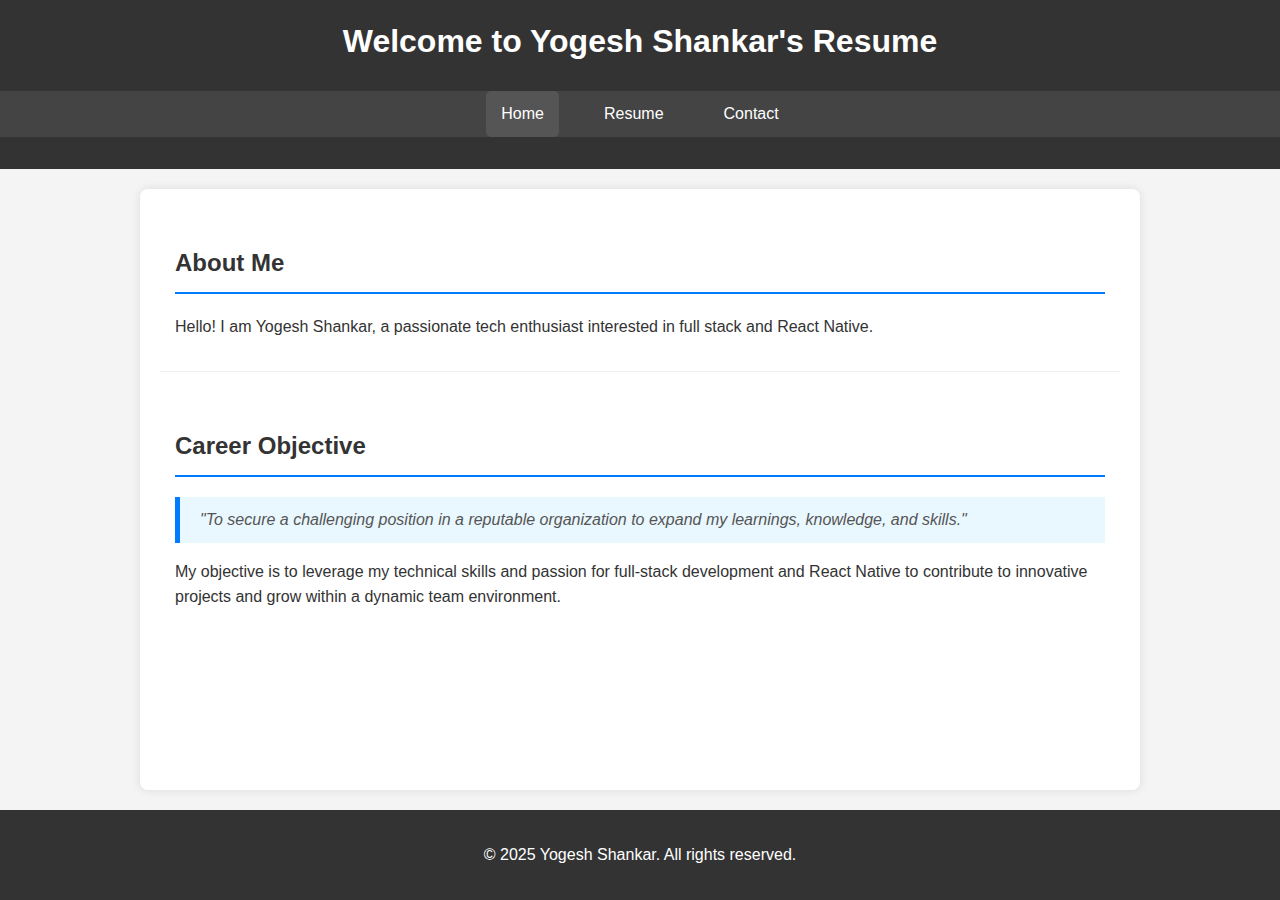
<file: index.html>
<!DOCTYPE html>
<html lang="en">
<head>
    <meta charset="UTF-8">
    <meta name="viewport" content="width=device-width, initial-scale=1.0">
    <title>Welcome to Yogesh Shankar's Resume</title>
    <link rel="stylesheet" href="styles.css">
</head>
<body>
    <header>
        <h1>Welcome to Yogesh Shankar's Resume</h1>
        <nav>
            <ul>
                <li><a href="index.html" class="active">Home</a></li>
                <li><a href="resume.html">Resume</a></li>
                <li><a href="contact.html">Contact</a></li>
            </ul>
        </nav>
    </header>

    <main>
        <section id="introduction">
            <h2>About Me</h2>
            <p>
                Hello! I am Yogesh Shankar, a passionate tech enthusiast interested in full stack and React Native.
            </p>
        </section>

        <section id="career-objective">
            <h2>Career Objective</h2>
            <blockquote>"To secure a challenging position in a reputable organization to expand my learnings, knowledge, and skills."</blockquote>
            <p>
                My objective is to leverage my technical skills and passion for full-stack development and React Native to contribute to innovative projects and grow within a dynamic team environment.
            </p>
        </section>


    </main>

    <footer>
        <p>&copy; 2025 Yogesh Shankar. All rights reserved.</p>
    </footer>

    <script src="https://ajax.googleapis.com/ajax/libs/jquery/3.5.1/jquery.min.js"></script>
    <script src="script.js"></script>
</body>
</html>
</file>
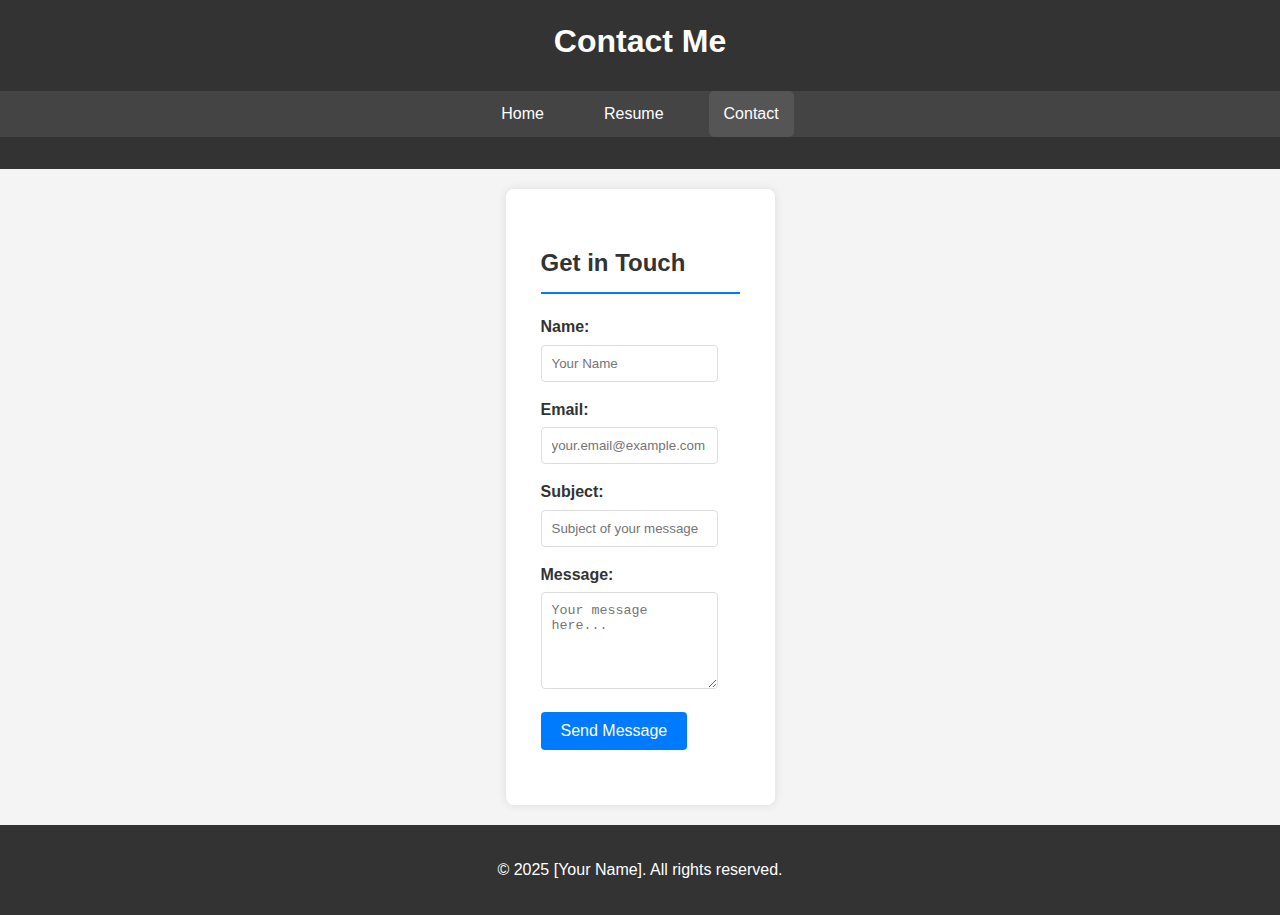
<file: contact - Copy.html>
<!DOCTYPE html>
<html lang="en">
<head>
    <meta charset="UTF-8">
    <meta name="viewport" content="width=device-width, initial-scale=1.0">
    <title>Contact Me</title>
    <link rel="stylesheet" href="styles.css">
</head>
<body>
    <header>
        <h1>Contact Me</h1>
        <nav>
            <ul>
                <li><a href="index.html">Home</a></li>
                <li><a href="resume.html">Resume</a></li>
                <li><a href="contact.html" class="active">Contact</a></li>
            </ul>
        </nav>
    </header>

    <main>
        <section id="contact-form">
            <h2>Get in Touch</h2>
            <form id="contactForm">
                <div class="form-group">
                    <label for="name">Name:</label>
                    <input type="text" id="name" name="name" placeholder="Your Name" required>
                </div>
                <div class="form-group">
                    <label for="email">Email:</label>
                    <input type="email" id="email" name="email" placeholder="your.email@example.com" required>
                </div>
                <div class="form-group">
                    <label for="subject">Subject:</label>
                    <input type="text" id="subject" name="subject" placeholder="Subject of your message" required>
                </div>
                <div class="form-group">
                    <label for="message">Message:</label>
                    <textarea id="message" name="message" rows="5" placeholder="Your message here..." required></textarea>
                </div>
                <button type="submit">Send Message</button>
            </form>
            <div id="form-messages"></div>
        </section>
    </main>

    <footer>
        <p>&copy; 2025 [Your Name]. All rights reserved.</p>
    </footer>

    <script src="https://ajax.googleapis.com/ajax/libs/jquery/3.5.1/jquery.min.js"></script>
    <script src="script.js"></script>
</body>
</html>
</file>
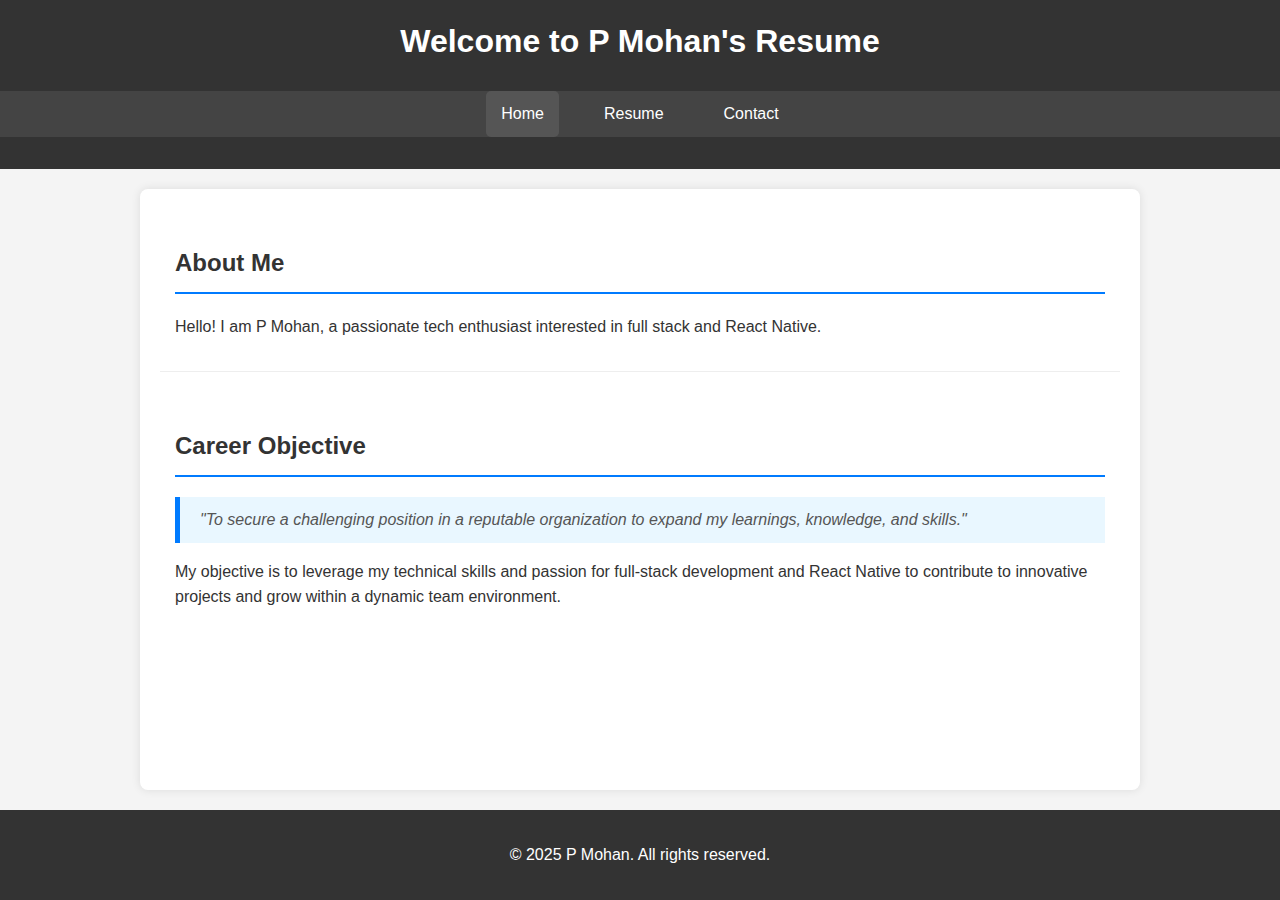
<file: index - Copy.html>
<!DOCTYPE html>
<html lang="en">
<head>
    <meta charset="UTF-8">
    <meta name="viewport" content="width=device-width, initial-scale=1.0">
    <title>Welcome to P Mohan's Resume</title>
    <link rel="stylesheet" href="styles.css">
</head>
<body>
    <header>
        <h1>Welcome to P Mohan's Resume</h1>
        <nav>
            <ul>
                <li><a href="index.html" class="active">Home</a></li>
                <li><a href="resume.html">Resume</a></li>
                <li><a href="contact.html">Contact</a></li>
            </ul>
        </nav>
    </header>

    <main>
        <section id="introduction">
            <h2>About Me</h2>
            <p>
                Hello! I am P Mohan, a passionate tech enthusiast interested in full stack and React Native.
            </p>
        </section>

        <section id="career-objective">
            <h2>Career Objective</h2>
            <blockquote>"To secure a challenging position in a reputable organization to expand my learnings, knowledge, and skills."</blockquote>
            <p>
                My objective is to leverage my technical skills and passion for full-stack development and React Native to contribute to innovative projects and grow within a dynamic team environment.
            </p>
        </section>


    </main>

    <footer>
        <p>&copy; 2025 P Mohan. All rights reserved.</p>
    </footer>

    <script src="https://ajax.googleapis.com/ajax/libs/jquery/3.5.1/jquery.min.js"></script>
    <script src="script.js"></script>
</body>
</html>
</file>
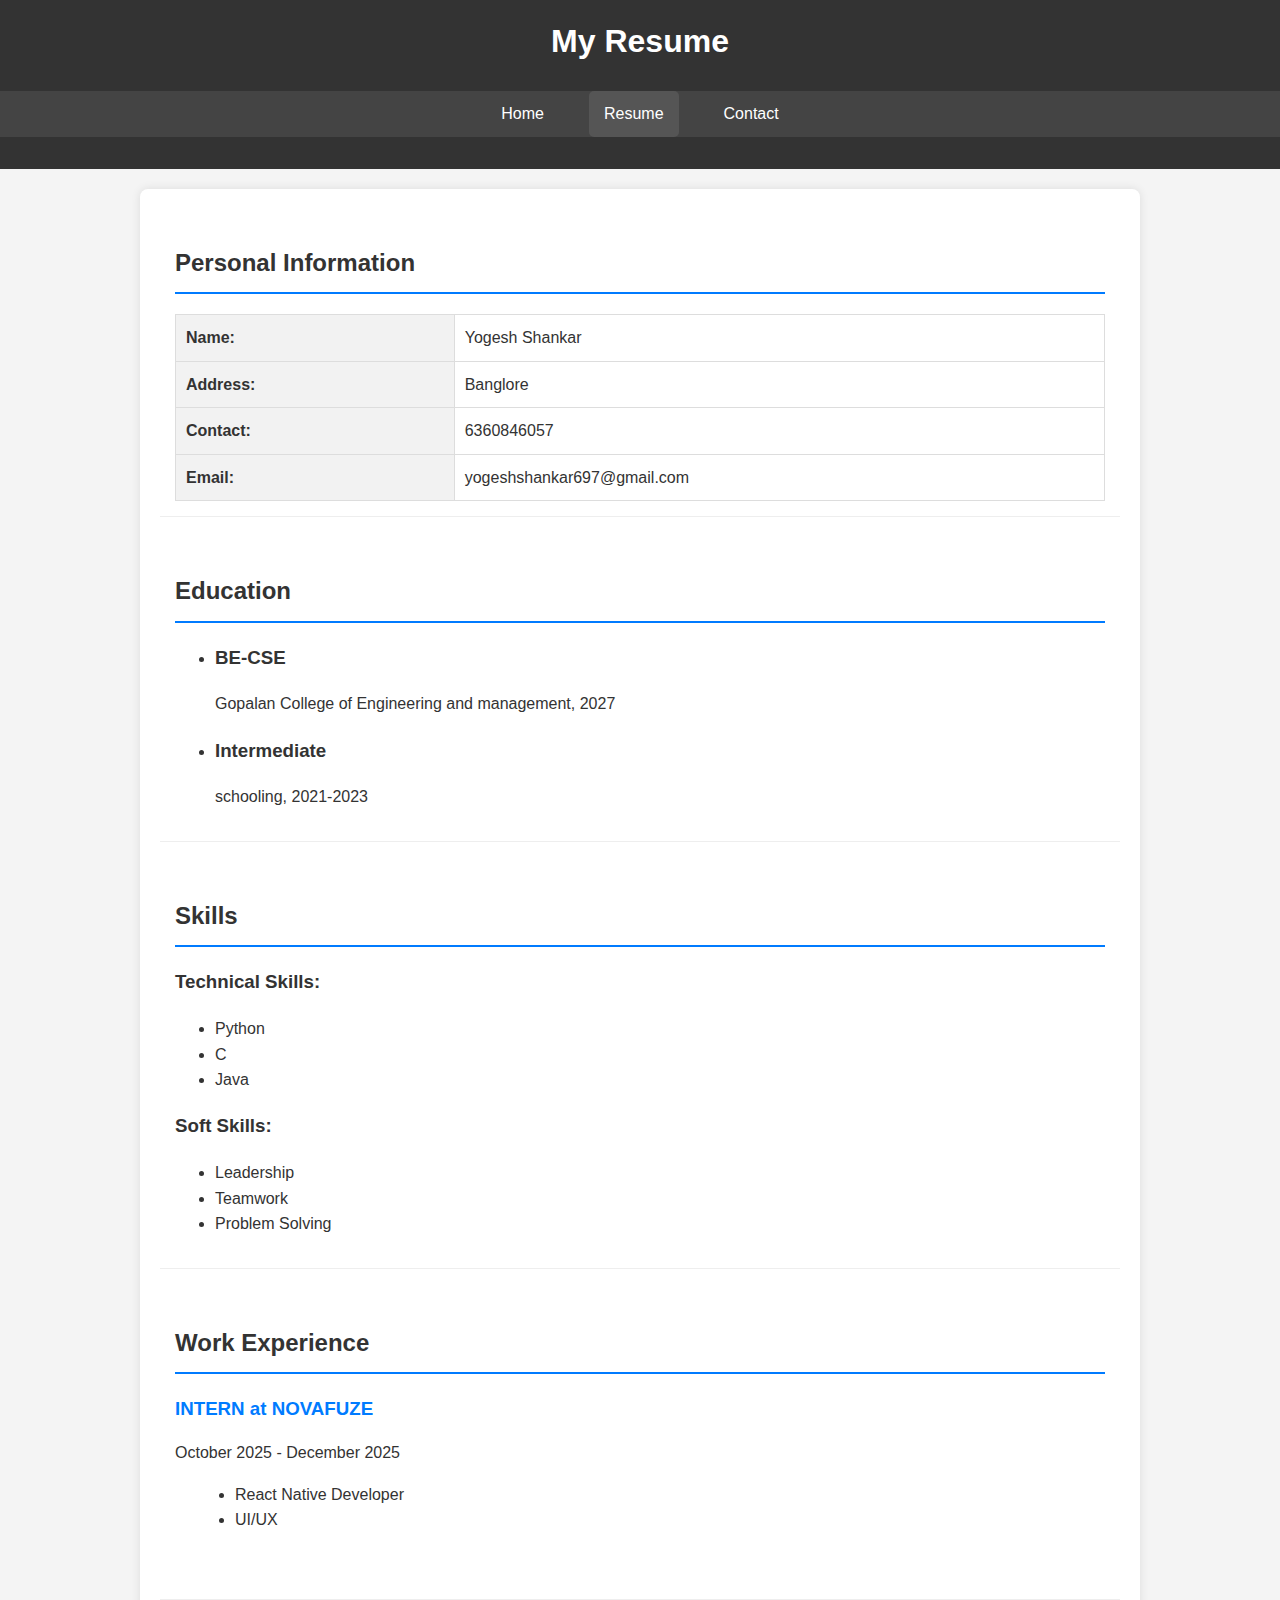
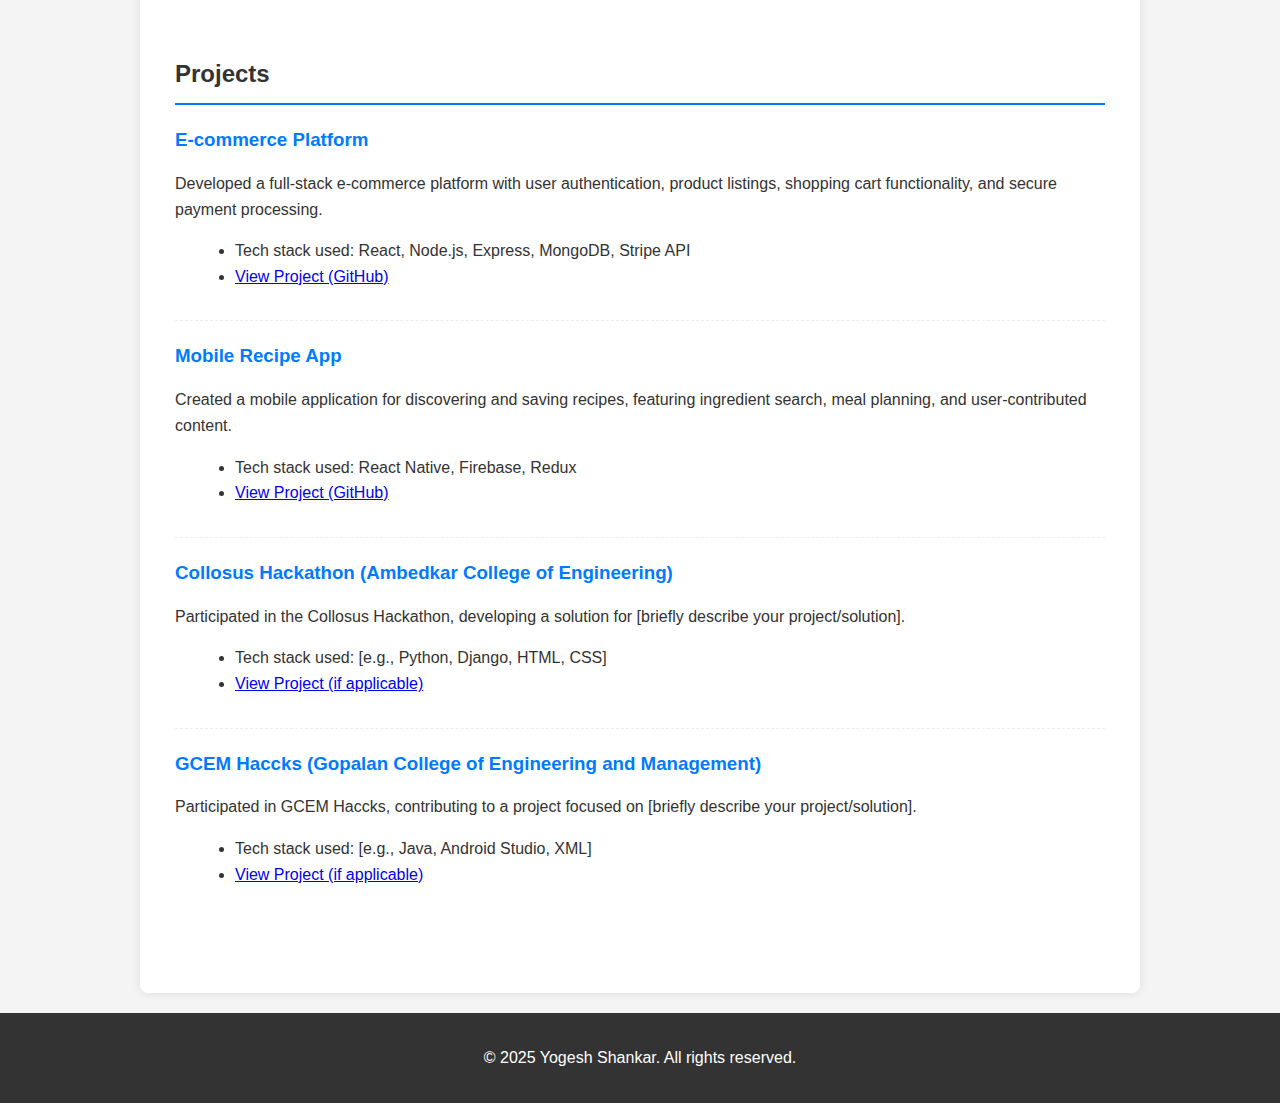
<file: resume.html>
<!DOCTYPE html>
<html lang="en">
<head>
    <meta charset="UTF-8">
    <meta name="viewport" content="width=device-width, initial-scale=1.0">
    <title>My Resume</title>
    <link rel="stylesheet" href="styles.css">
</head>
<body>
    <header>
        <h1>My Resume</h1>
        <nav>
            <ul>
                <li><a href="index.html">Home</a></li>
                <li><a href="resume.html" class="active">Resume</a></li>
                <li><a href="contact.html">Contact</a></li>
            </ul>
        </nav>
    </header>

    <main>
        <section id="personal-info">
            <h2>Personal Information</h2>
            <table>
                <tr>
                    <th>Name:</th>
                    <td>Yogesh Shankar</td>
                </tr>
                <tr>
                    <th>Address:</th>
                    <td>Banglore</td>
                </tr>
                <tr>
                    <th>Contact:</th>
                    <td>6360846057</td>
                </tr>
                <tr>
                    <th>Email:</th>
                    <td>yogeshshankar697@gmail.com</td>
                </tr>
            </table>
        </section>

        <section id="education">
            <h2>Education</h2>
            <ul>
                <li>
                    <h3>BE-CSE</h3>
                    <p>Gopalan College of Engineering and management, 2027</p>
                </li>
                <li>
                    <h3>Intermediate</h3>
                    <p>schooling, 2021-2023</p>
                </li>
            </ul>
        </section>

        <section id="skills">
            <h2>Skills</h2>
            <h3>Technical Skills:</h3>
            <ul>
                <li>Python</li>
                <li>C</li>
                <li>Java</li>
            </ul>
            <h3>Soft Skills:</h3>
            <ul>
                <li>Leadership</li>
                <li>Teamwork</li>
                <li>Problem Solving</li>
            </ul>
        </section>

        <section id="work-experience">
            <h2>Work Experience</h2>
            <div class="job-entry">
                <h3>INTERN at NOVAFUZE</h3>
                <p>October 2025 - December 2025</p>
                <ul>
                    <li>React Native Developer</li>
                    <li>UI/UX</li>
                    
                </ul>
            </div>

        </section>

        <section id="projects">
            <h2>Projects</h2>
            <div class="project-entry">
                <h3>E-commerce Platform</h3>
                <p>Developed a full-stack e-commerce platform with user authentication, product listings, shopping cart functionality, and secure payment processing.</p>
                <ul>
                    <li>Tech stack used: React, Node.js, Express, MongoDB, Stripe API</li>
                    <li><a href="#">View Project (GitHub)</a></li>
                </ul>
            </div>
            <div class="project-entry">
                <h3>Mobile Recipe App</h3>
                <p>Created a mobile application for discovering and saving recipes, featuring ingredient search, meal planning, and user-contributed content.</p>
                <ul>
                    <li>Tech stack used: React Native, Firebase, Redux</li>
                    <li><a href="#">View Project (GitHub)</a></li>
                </ul>
            </div>
            <div class="project-entry">
                <h3>Collosus Hackathon (Ambedkar College of Engineering)</h3>
                <p>Participated in the Collosus Hackathon, developing a solution for [briefly describe your project/solution].</p>
                <ul>
                    <li>Tech stack used: [e.g., Python, Django, HTML, CSS]</li>
                    <li><a href="#">View Project (if applicable)</a></li>
                </ul>
            </div>
            <div class="project-entry">
                <h3>GCEM Haccks (Gopalan College of Engineering and Management)</h3>
                <p>Participated in GCEM Haccks, contributing to a project focused on [briefly describe your project/solution].</p>
                <ul>
                    <li>Tech stack used: [e.g., Java, Android Studio, XML]</li>
                    <li><a href="#">View Project (if applicable)</a></li>
                </ul>
            </div>
        </section>
    </main>

    <footer>
        <p>&copy; 2025 Yogesh Shankar. All rights reserved.</p>
    </footer>

    <script src="https://ajax.googleapis.com/ajax/libs/jquery/3.5.1/jquery.min.js"></script>
    <script src="script.js"></script>
</body>
</html>
</file>
<file: styles.css>
/* General Body Styling */
body {
    font-family: Arial, sans-serif;
    line-height: 1.6;
    margin: 0;
    padding: 0;
    background: #f4f4f4;
    color: #333;
    display: flex;
    flex-direction: column;
    min-height: 100vh;
}

.container {
    width: 80%;
    margin: auto;
    overflow: hidden;
}

/* Header Styling */
header {
    background: #333;
    color: #fff;
    padding: 1rem 0;
    text-align: center;
}

header h1 {
    margin: 0;
    padding-bottom: 0.5rem;
}

/* Navigation Bar */
nav ul {
    padding: 0;
    list-style: none;
    display: flex;
    justify-content: center;
    background: #444;
}

nav ul li {
    margin: 0 15px;
}

nav ul li a {
    color: #fff;
    text-decoration: none;
    padding: 10px 15px;
    display: block;
    transition: background-color 0.3s ease;
}

nav ul li a:hover,
nav ul li a.active {
    background-color: #555;
    border-radius: 5px;
}

/* Main Content Styling */
main {
    flex: 1;
    padding: 20px;
    max-width: 960px;
    margin: 20px auto;
    background: #fff;
    box-shadow: 0 0 10px rgba(0, 0, 0, 0.1);
    border-radius: 8px;
}

section {
    margin-bottom: 20px;
    padding: 15px;
    border-bottom: 1px solid #eee;
}

section:last-of-type {
    border-bottom: none;
}

h2 {
    color: #333;
    border-bottom: 2px solid #007bff;
    padding-bottom: 10px;
    margin-bottom: 20px;
}

/* Home Page Specifics */

blockquote {
    font-style: italic;
    color: #555;
    margin: 15px 0;
    padding: 10px 20px;
    border-left: 5px solid #007bff;
    background: #e9f7ff;
}

/* Resume Page Specifics */
table {
    width: 100%;
    border-collapse: collapse;
    margin-top: 15px;
}

table, th, td {
    border: 1px solid #ddd;
}

th, td {
    padding: 10px;
    text-align: left;
}

th {
    background-color: #f2f2f2;
    width: 30%;
}

.job-entry, .project-entry {
    margin-bottom: 20px;
    padding-bottom: 15px;
    border-bottom: 1px dashed #eee;
}

.job-entry:last-of-type, .project-entry:last-of-type {
    border-bottom: none;
}

.job-entry h3, .project-entry h3 {
    color: #007bff;
    margin-bottom: 5px;
}

.job-entry ul, .project-entry ul {
    list-style: disc;
    margin-left: 20px;
}

#featured-projects .project-entry {
    border-bottom: 1px dashed #ccc;
    padding-bottom: 15px;
    margin-bottom: 15px;
}

#featured-projects .project-entry:last-of-type {
    border-bottom: none;
    margin-bottom: 0;
}

/* Contact Page Specifics */
.form-group {
    margin-bottom: 15px;
}

.form-group label {
    display: block;
    margin-bottom: 5px;
    font-weight: bold;
}

.form-group input[type="text"],
.form-group input[type="email"],
.form-group textarea {
    width: calc(100% - 22px); /* Account for padding and border */
    padding: 10px;
    border: 1px solid #ddd;
    border-radius: 4px;
    box-sizing: border-box; /* Include padding and border in the element's total width and height */
}

.form-group input[type="text"]:focus,
.form-group input[type="email"]:focus,
.form-group textarea:focus {
    border-color: #007bff;
    outline: none;
}

button[type="submit"] {
    background-color: #007bff;
    color: white;
    padding: 10px 20px;
    border: none;
    border-radius: 4px;
    cursor: pointer;
    font-size: 16px;
    transition: background-color 0.3s ease;
}

button[type="submit"]:hover {
    background-color: #0056b3;
}

#form-messages {
    margin-top: 20px;
    padding: 10px;
    border-radius: 4px;
    display: none; /* Hidden by default */
}

#form-messages.success {
    background-color: #d4edda;
    color: #155724;
    border: 1px solid #c3e6cb;
}

#form-messages.error {
    background-color: #f8d7da;
    color: #721c24;
    border: 1px solid #f5c6cb;
}

/* Footer Styling */
footer {
    background: #333;
    color: #fff;
    text-align: center;
    padding: 1rem 0;
    margin-top: auto; /* Pushes footer to the bottom */
}
</file>
